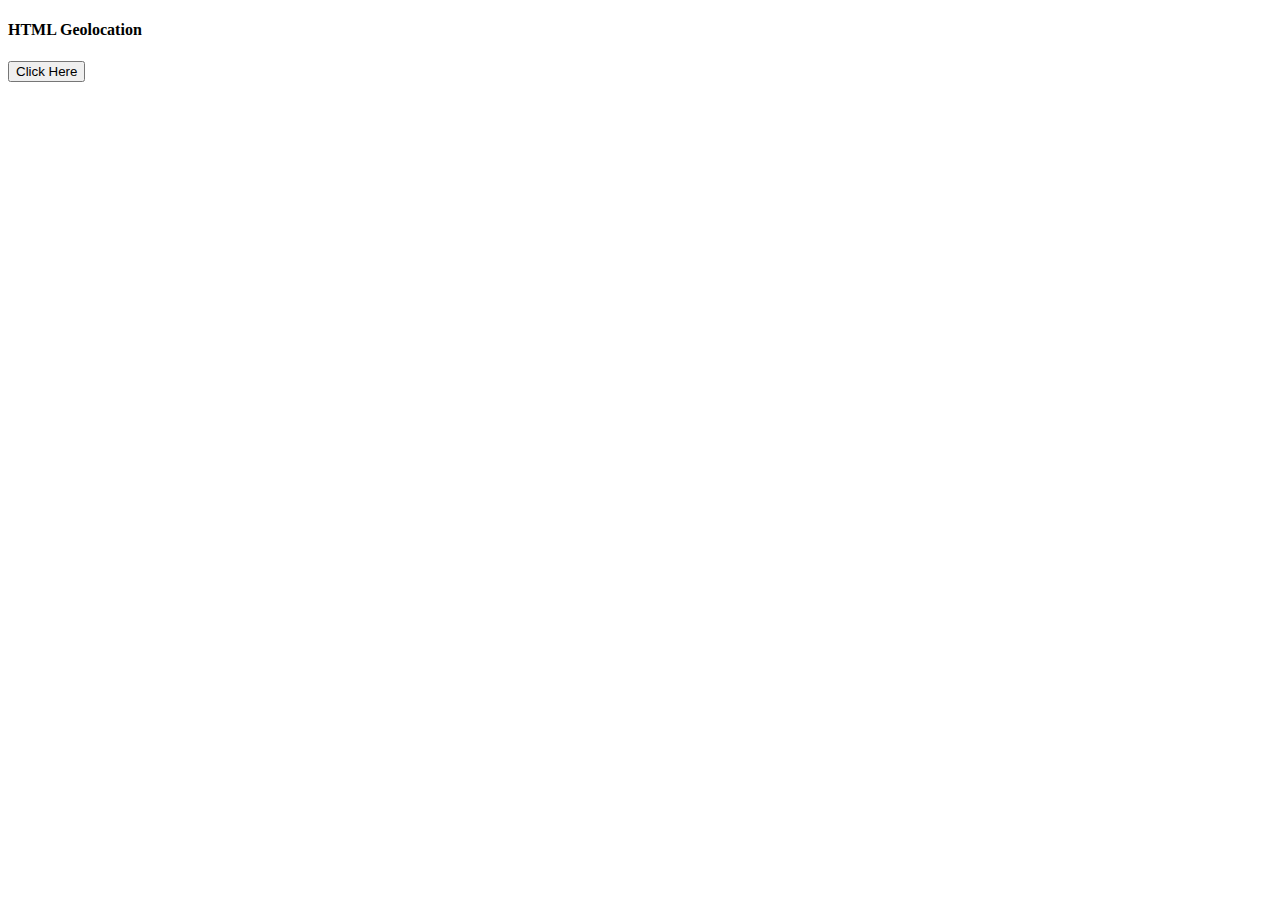
<file: geolocation.html>
<!DOCTYPE html>
<html>

<head>
    <title>HTML Geolocation</title>
</head>

<body>
    <h4>HTML Geolocation</h4>
    <button onclick="getlocation()">Click Here</button>
    <br />
    <br />
    <br />
    <p></p>
    <div id="geolocation1"></div>
    <script>
        var x = document.getElementById("geolocation1");
        function getlocation() {
            if (navigator.geolocation) {
                alert("My browser is going to support Geolocation feature");
            } else {
                alert("Oops! My browser is not going to support Geolocation feature");
            }
        }
    </script>
    <script src="src/index.js"></script>
</body>

</html>
</file>
